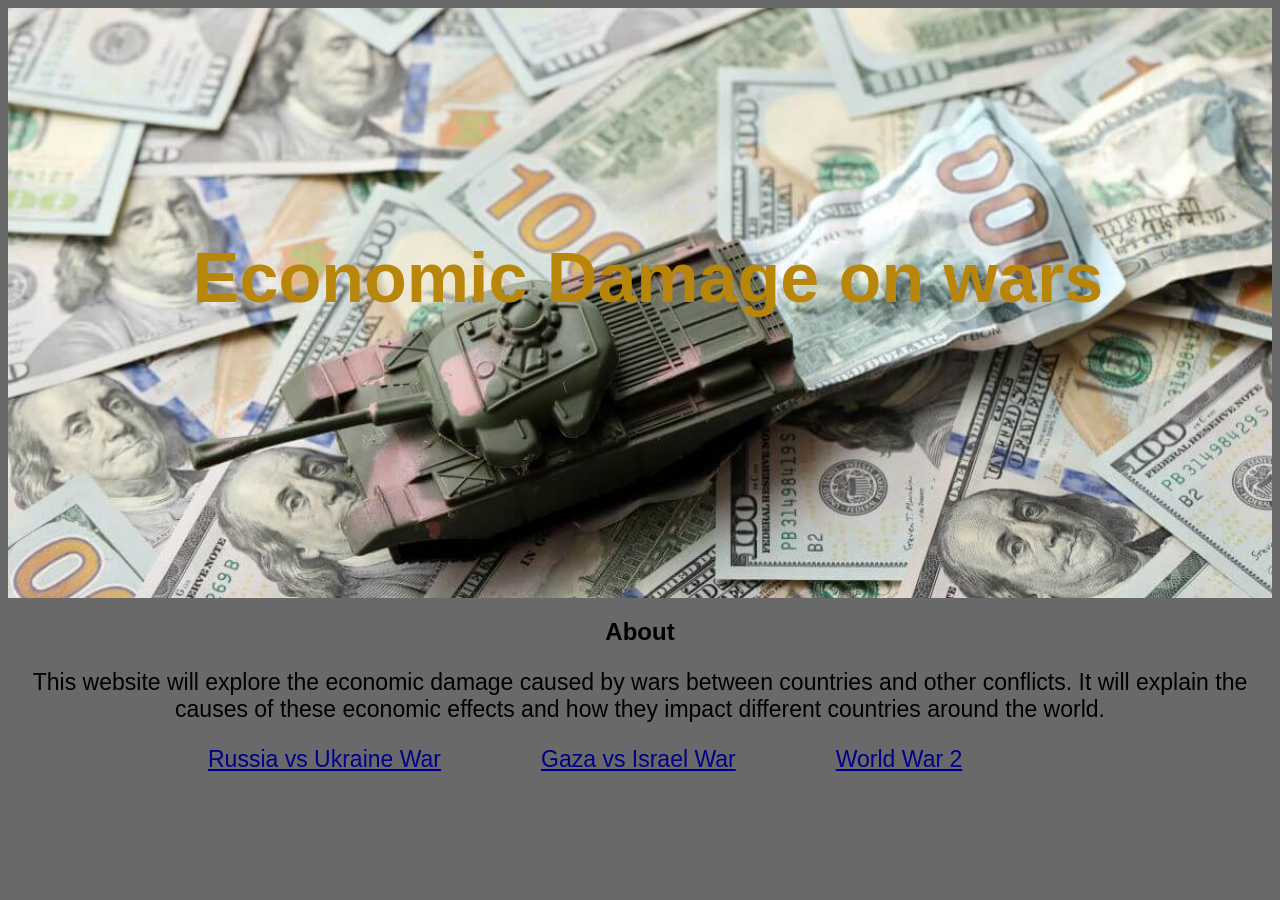
<file: index.html>
﻿<!DOCTYPE html>
<html lang="en" xmlns="http://www.w3.org/1999/xhtml">
<head>
    <meta charset="utf-8" />
    <link rel="stylesheet" href="StyleSheet1.css" />
    <title></title>
</head>
<body>
    <section class="hero-image">
        <h1 class="hero-text">
            Economic Damage on wars
        </h1>
    </section>
    <section class="column">
        <div class="info">
            <h1 style="text-align: center;">About</h1>
            <p style="text-align: center; font-size: 23px;">This website will explore the economic damage caused by wars between countries and other conflicts. It will explain the causes of these economic effects and how they impact different countries around the world.</p>
        </div>
    </section>
    <nav>
        <a href="infopage.html" style="font-size: 23px; color: darkblue;">Russia vs Ukraine War </a>
        <a href="infopage2.html" style="font-size: 23px; color: darkblue;">Gaza vs Israel War</a>
        <a href="infopage3.html" style="font-size: 23px; color: darkblue;">World War 2</a>
    </nav>
</body>
</html>
</file>
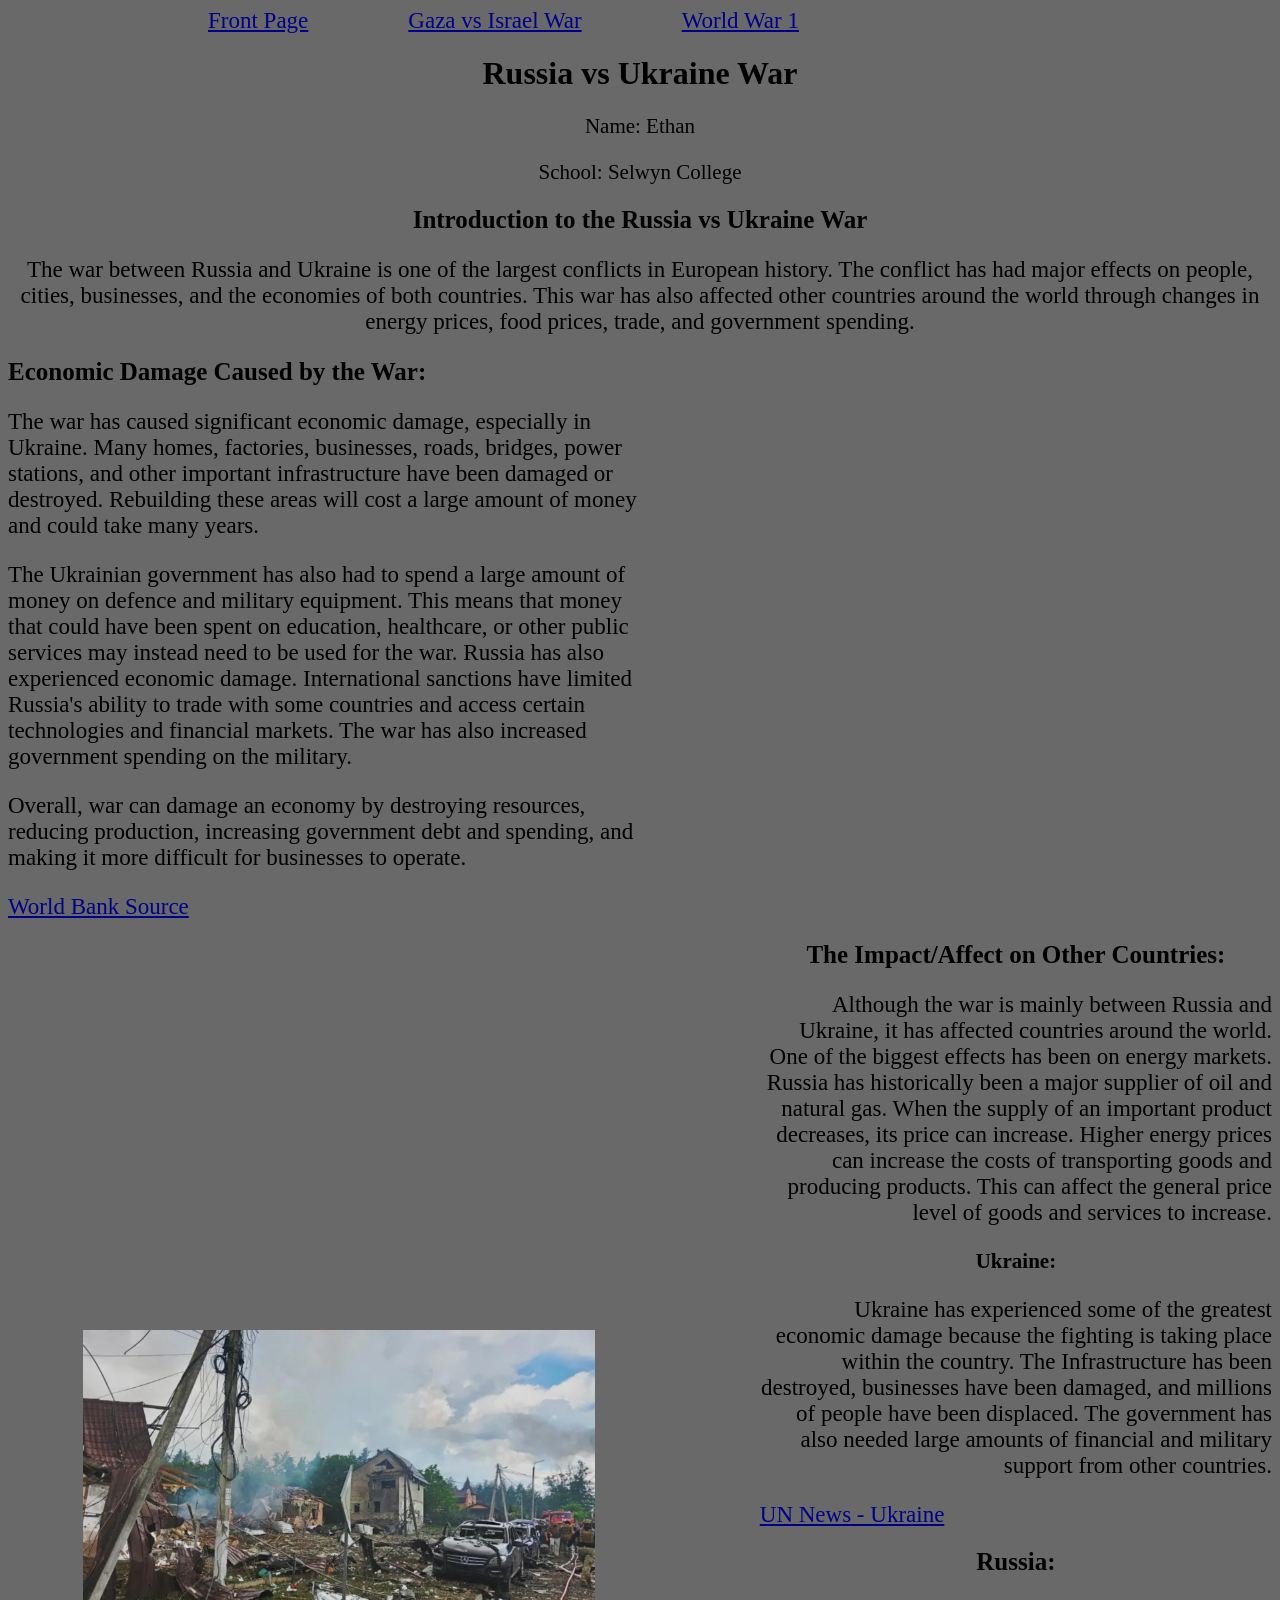
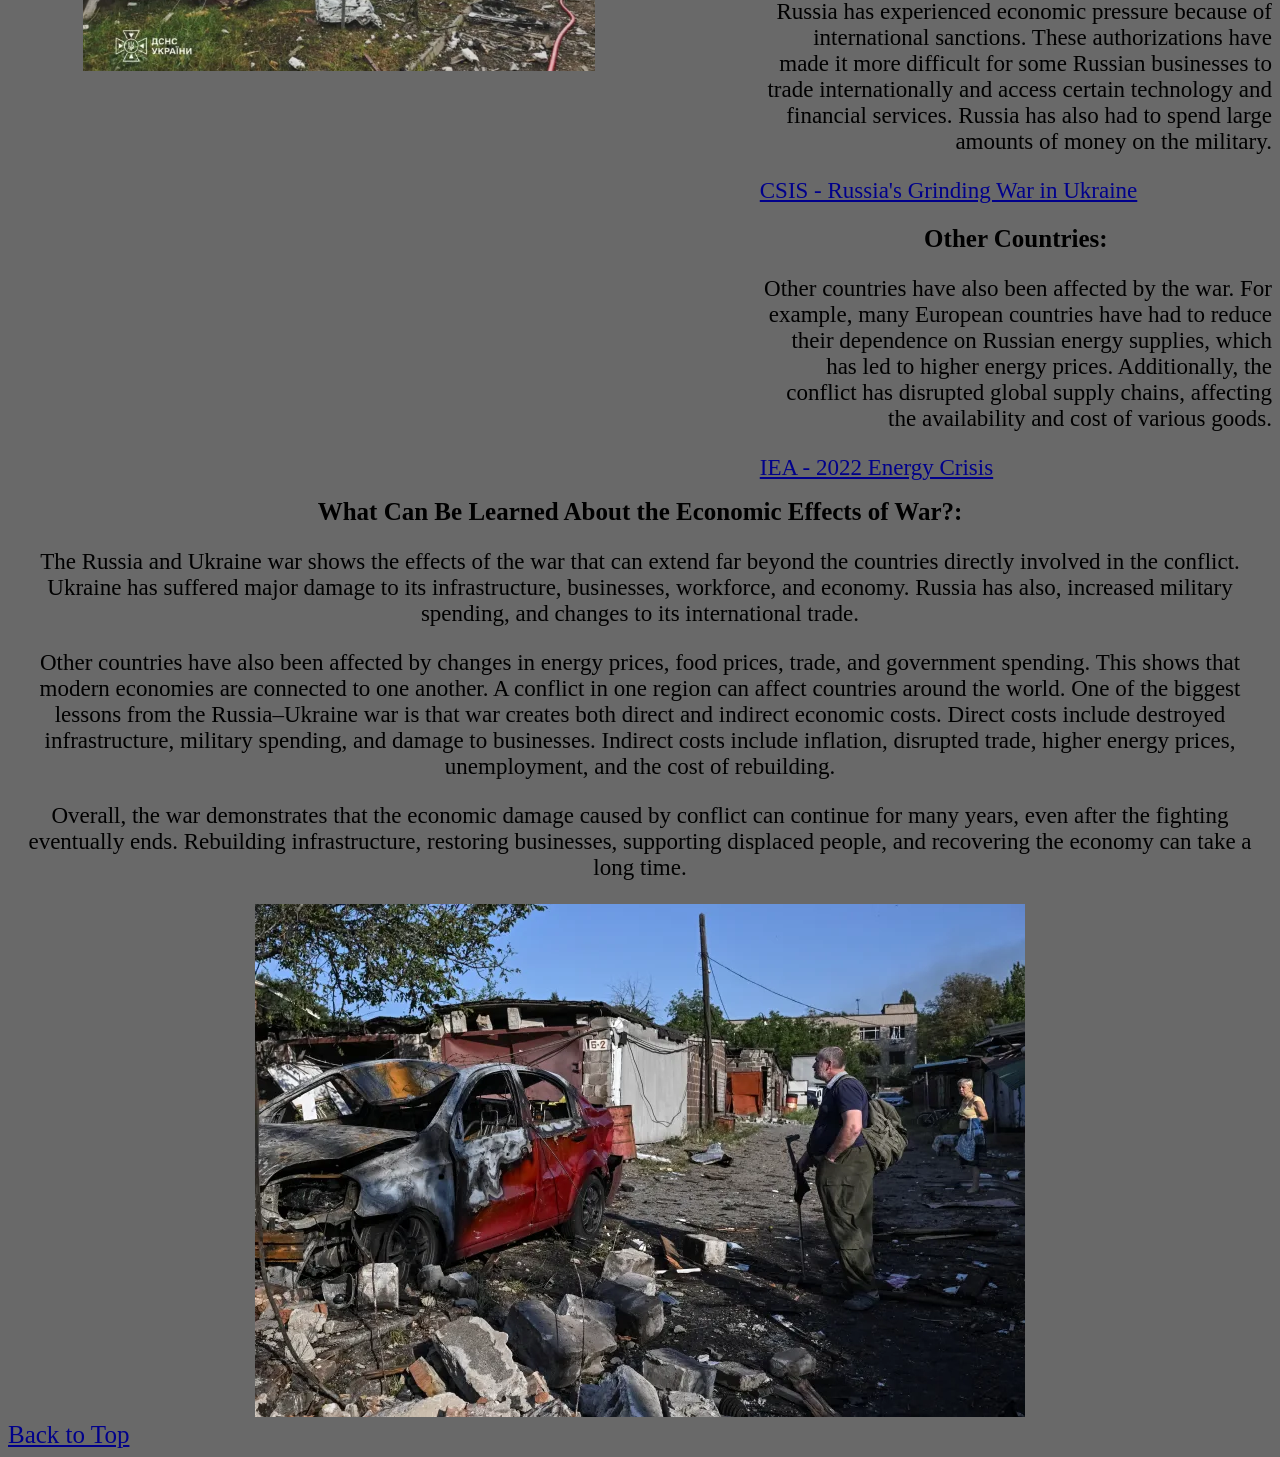
<file: infopage.html>
<!DOCTYPE html>
<html lang="en" xmlns="http://www.w3.org/1999/xhtml">
<head>
    <meta charset="utf-8" />
    <link rel="stylesheet" href="StyleSheet2.css" />
    <title></title>
</head>
<body>
    <div id="top"></div>
    <nav>
        <a href="HTMLPage1.html" style="font-size: 23px; color: darkblue;">Front Page</a>
        <a href="infopage2.html" style="font-size: 23px; color: darkblue;">Gaza vs Israel War</a>
        <a href="infopage3.html" style="font-size: 23px; color: darkblue;">World War 1</a>
    </nav>
    <h1 style="text-align: center;">Russia vs Ukraine War </h1>
    <p style="text-align: center; font-size: 21px;">Name: Ethan</p>
    <p style="text-align: center; font-size: 21px;">School: Selwyn College </p>
    <h1 style="text-align: center; font-size: 25px;">Introduction to the Russia vs Ukraine War</h1>
    <p style="text-align: center; font-size: 23px;">
        The war between Russia and Ukraine is one of the largest conflicts in European history. The conflict has had major effects on people, cities, businesses, and the economies of both countries. This war has also affected other countries around the world through changes in energy prices, food prices, trade, and government spending.
    </p>
    <div style="font-size: 23px;">
        <h1 style="text-align:left; font-size: 25px; width: 40%;">Economic Damage Caused by the War:</h1>
        <p style="text-align: left; width: 50%;">
            The war has caused significant economic damage, especially in Ukraine. Many homes, factories, businesses, roads, bridges, power stations, and other important infrastructure have been damaged or destroyed. Rebuilding these areas will cost a large amount of money and could take many years.
        </p>
        <p style="text-align: left; width: 50%;">
            The Ukrainian government has also had to spend a large amount of money on defence and military equipment. This means that money that could have been spent on education, healthcare, or other public services may instead need to be used for the war.
            Russia has also experienced economic damage. International sanctions have limited Russia's ability to trade with some countries and access certain technologies and financial markets. The war has also increased government spending on the military.
        </p>
        <p style=" text-align: left; width: 50%;">
            Overall, war can damage an economy by destroying resources, reducing production, increasing government debt and spending, and making it more difficult for businesses to operate.
        </p>
        <a href="https://www.worldbank.org/en/news/press-release/2026/02/23/updated-ukraine-recovery-and-reconstruction-needs-assessment-released?" target="_blank" style="color: darkblue">World Bank Source</a>
    </div>
    <section class="two-column">
        <div class="carcrash">
            <img src="Photos/page 2 photo.webp" alt="">
        </div>
        <div class="info" style="width:70%; margin-left:auto; font-size: 23px;">
            <h1 style="text-align:center; font-size: 25px; width: 100%;"> The Impact/Affect on Other Countries:</h1>
            <p style="text-align: right; width: 100%;">
                Although the war is mainly between Russia and Ukraine, it has affected countries around the world. One of the biggest effects has been on energy markets. Russia has historically been a major supplier of oil and natural gas. When the supply of an important product decreases, its price can increase. Higher energy prices can increase the costs of transporting goods and producing products. This can affect the general price level of goods and services to increase.
            </p>
            <h1 style="text-align:center; font-size: 21px; width: 100%;">Ukraine:</h1>
            <p style="text-align: right; width: 100%;">
                Ukraine has experienced some of the greatest economic damage because the fighting is taking place within the country. The Infrastructure has been destroyed, businesses have been damaged, and millions of people have been displaced. The government has also needed large amounts of financial and military support from other countries.
            </p>
            <a href="https://news.un.org/en/focus/ukraine" style="text-align: right; width: 100%; color: darkblue;" target="_blank">UN News - Ukraine</a>
            <h1 style="text-align:center; font-size: 25px; width: 100%;">Russia:</h1>
            <p style="text-align: right; width: 100%;">
                Russia has experienced economic pressure because of international sanctions. These authorizations have made it more difficult for some Russian businesses to trade internationally and access certain technology and financial services. Russia has also had to spend large amounts of money on the military.
            </p>
            <a href="https://www.csis.org/analysis/russias-grinding-war-ukraine?utm_source" target="_blank" style="color: darkblue">CSIS - Russia's Grinding War in Ukraine</a>
            <h1 style="text-align:center; font-size: 25px; width: 100%;">Other Countries:</h1>
            <p style="text-align: right; width: 100%;">
                Other countries have also been affected by the war. For example, many European countries have had to reduce their dependence on Russian energy supplies, which has led to higher energy prices. Additionally, the conflict has disrupted global supply chains, affecting the availability and cost of various goods.
            </p>
            <a href="https://www.iea.org/topics/2022-energy-crisis" target="_blank" style="color: darkblue">IEA - 2022 Energy Crisis</a>
        </div>
    </section>
    <h1 style="text-align: center; font-size: 25px; width: 100%;">What Can Be Learned About the Economic Effects of War?:</h1>
    <div style="font-size: 23px;">
        <p style="text-align: center;">
            The Russia and Ukraine war shows the effects of the war that can extend far beyond the countries directly involved in the conflict. Ukraine has suffered major damage to its infrastructure, businesses, workforce, and economy. Russia has also, increased military spending, and changes to its international trade.
        </p>
        <p style="text-align: center;">
            Other countries have also been affected by changes in energy prices, food prices, trade, and government spending. This shows that modern economies are connected to one another. A conflict in one region can affect countries around the world. One of the biggest lessons from the Russia–Ukraine war is that war creates both direct and indirect economic costs. Direct costs include destroyed infrastructure, military spending, and damage to businesses. Indirect costs include inflation, disrupted trade, higher energy prices, unemployment, and the cost of rebuilding.
        </p>
        <p style="text-align: center;">
            Overall, the war demonstrates that the economic damage caused by conflict can continue for many years, even after the fighting eventually ends. Rebuilding infrastructure, restoring businesses, supporting displaced people, and recovering the economy can take a long time.
        </p>
    </div>
    <div style="text-align: center;">
        <img src="bottom of page 2.webp" alt="Bottom of Page 2">
    </div>
    <a href="#top" style="font-size: 25px; color: darkblue;">Back to Top</a>
</body>
</html>
</file>
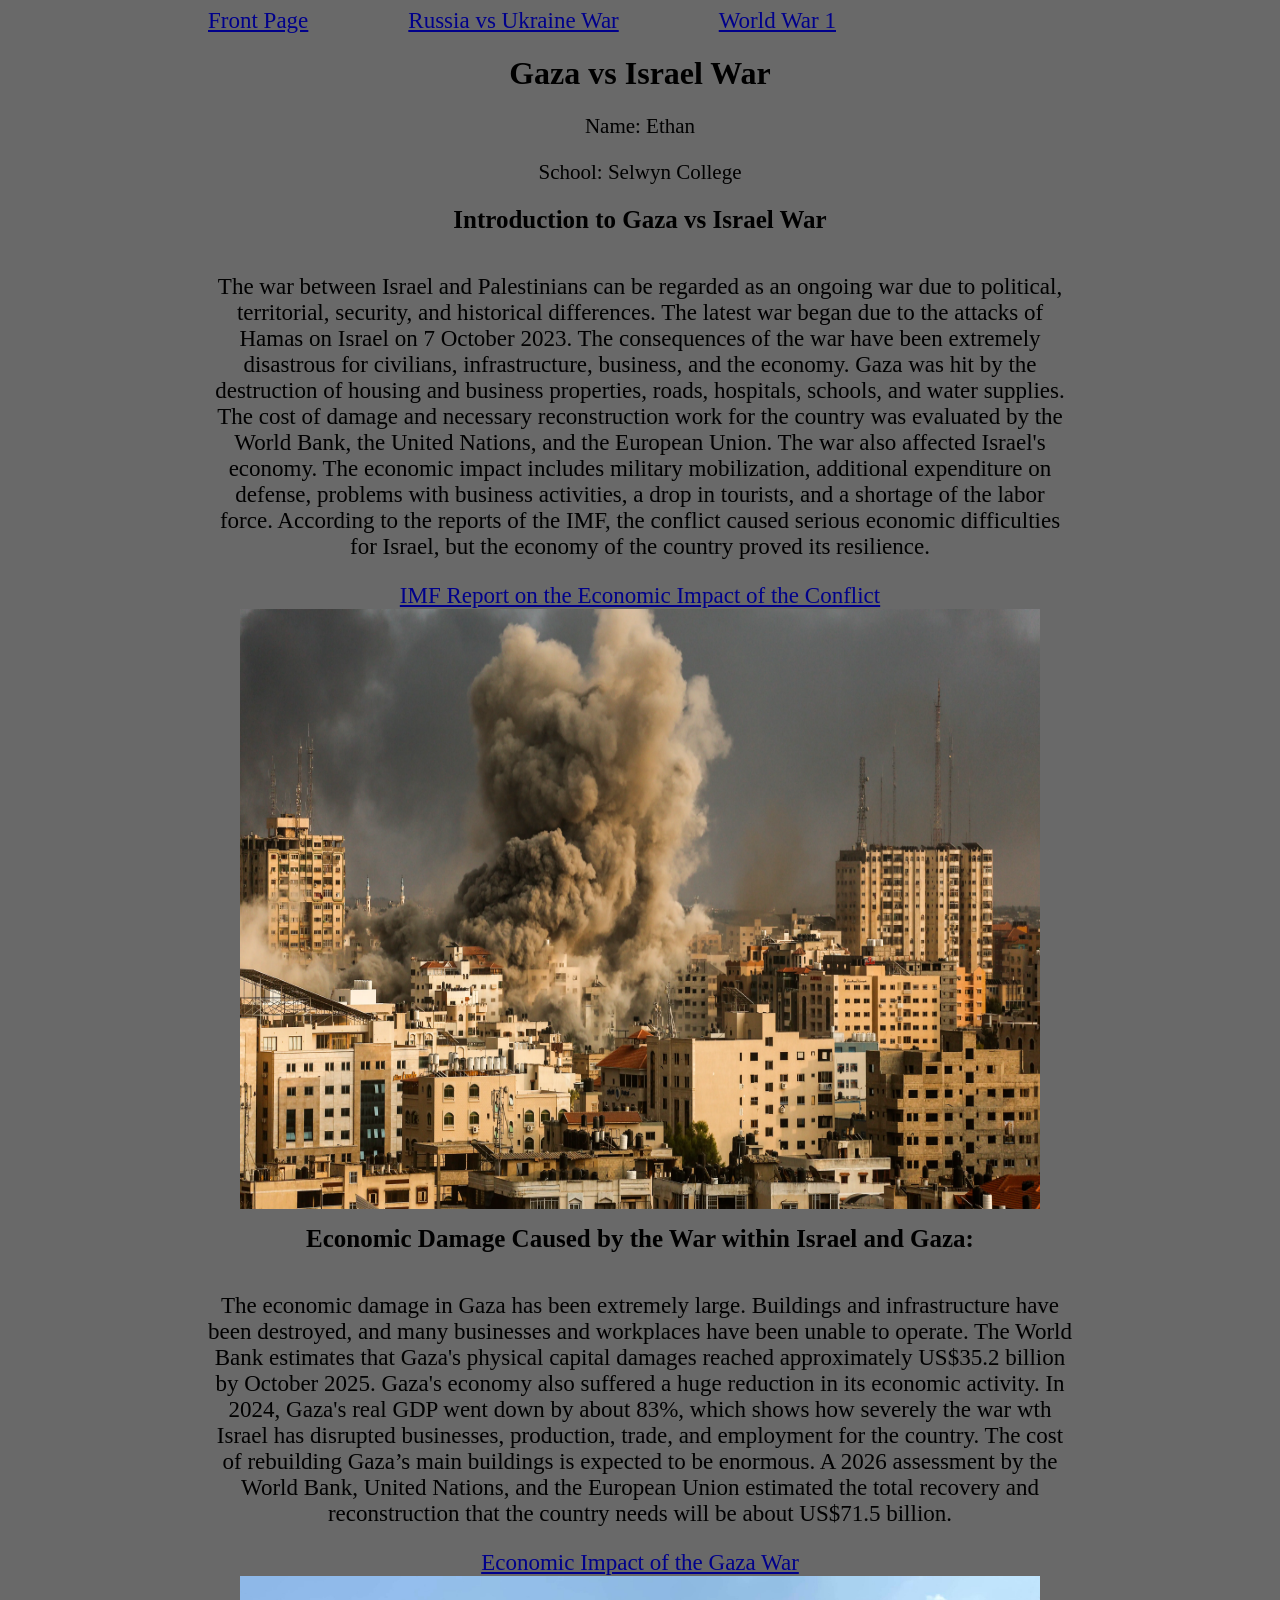
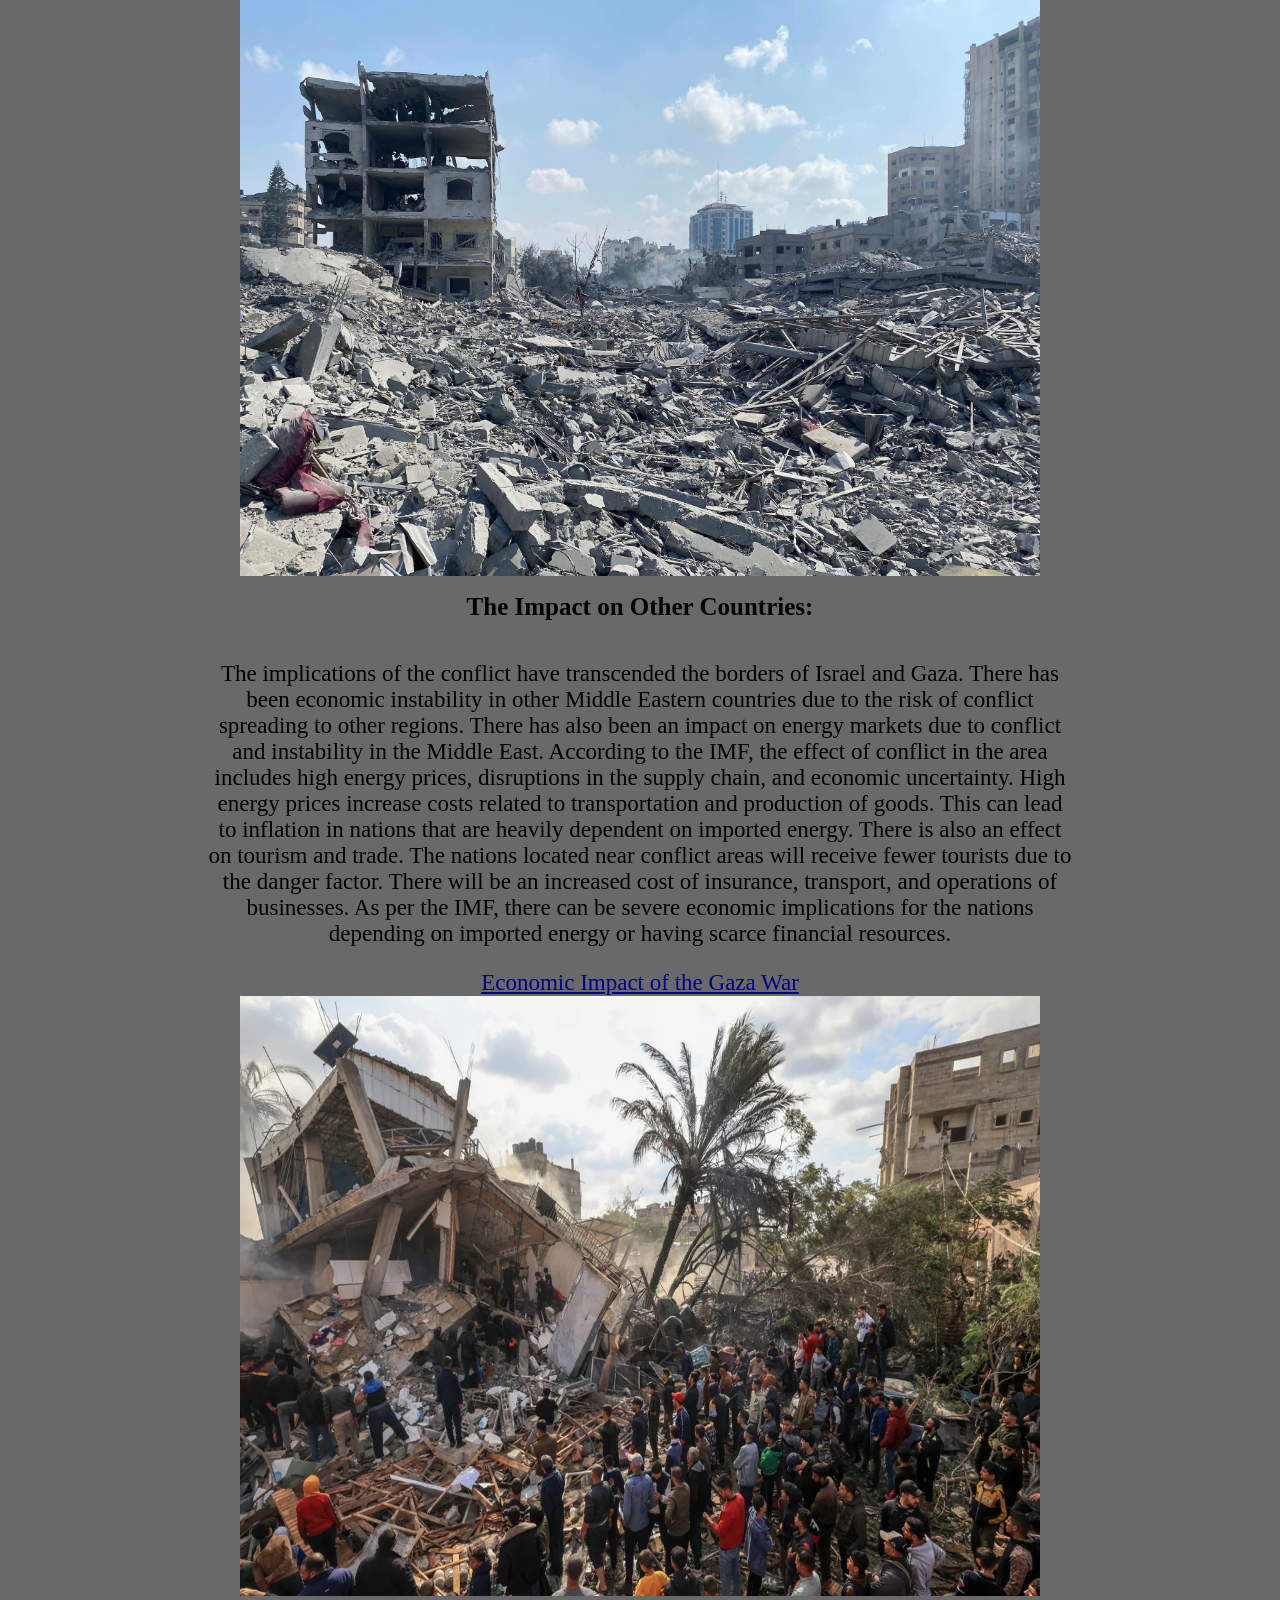
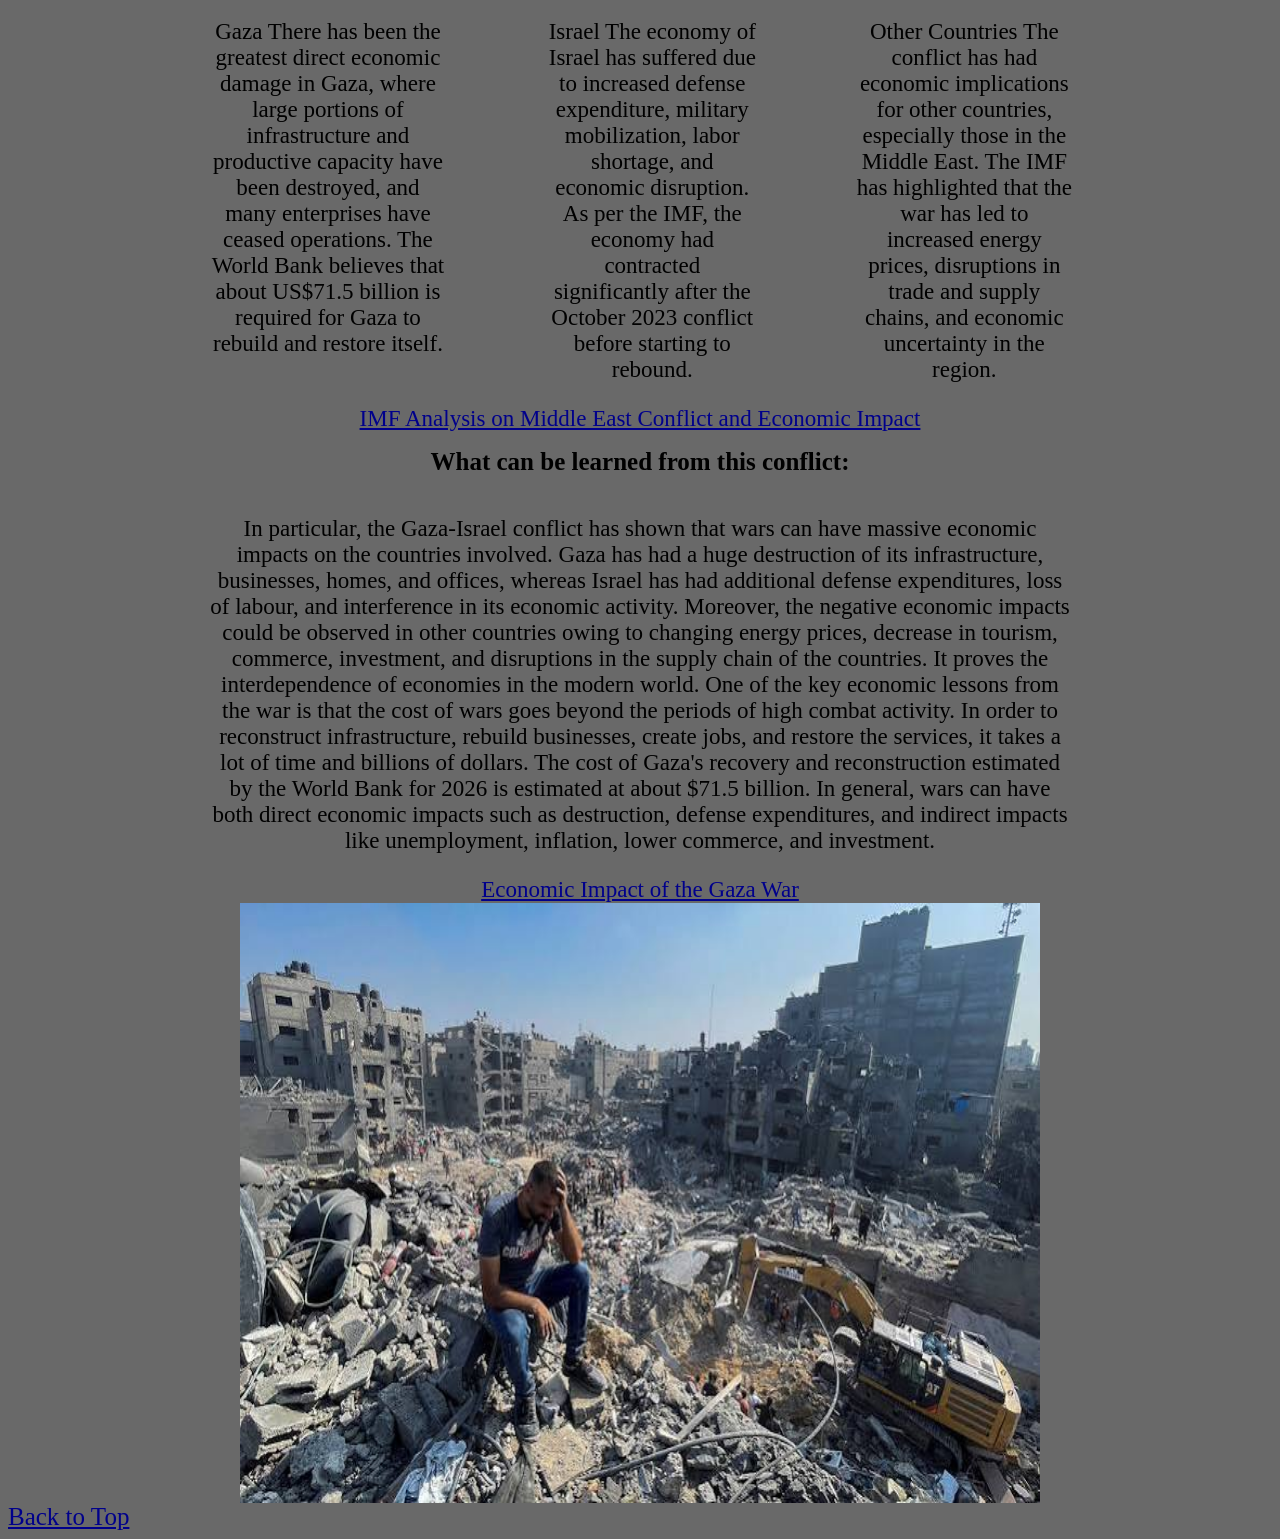
<file: infopage2.html>
<!DOCTYPE html>
<html lang="en" xmlns="http://www.w3.org/1999/xhtml">
<head>
    <meta charset="utf-8" />
    <link rel="stylesheet" href="StyleSheet3.css" />
    <title></title>
</head>
<body>
    <div id="top"></div>
    <nav>
        <a href="HTMLPage1.html" style="font-size: 23px; color: darkblue;">Front Page</a>
        <a href="infopage.html" style="font-size: 23px; color: darkblue;">Russia vs Ukraine War</a>
        <a href="infopage3.html" style="font-size: 23px; color: darkblue;">World War 1</a>
    </nav>
    <h1 style="text-align: center;">Gaza vs Israel War </h1>
    <p style="text-align: center; font-size: 21px">Name: Ethan</p>
    <p style="text-align: center; font-size: 21px;">School: Selwyn College </p>
    <h1 style="text-align: center; font-size: 25px;">Introduction to Gaza vs Israel War</h1>
    <div style="font-size: 23px; text-align: center;">
        <nav>
            <p style="text-align: center; font-size: 23px;">
                The war between Israel and Palestinians can be regarded as an ongoing war due to political, territorial, security, and historical differences. The latest war began due to the attacks of Hamas on Israel on 7 October 2023. The consequences of the war have been extremely disastrous for civilians, infrastructure, business, and the economy. Gaza was hit by the destruction of housing and business properties, roads, hospitals, schools, and water supplies. The cost of damage and necessary reconstruction work for the country was evaluated by the World Bank, the United Nations, and the European Union. The war also affected Israel's economy. The economic impact includes military mobilization, additional expenditure on defense, problems with business activities, a drop in tourists, and a shortage of the labor force. According to the reports of the IMF, the conflict caused serious economic difficulties for Israel, but the economy of the country proved its resilience.
            </p>
        </nav>
        <a href="https://www.imf.org/en/news/articles/2026/07/01/pr26234-israel-imf-executive-board-concludes-2026-article-iv-consultation" target="_blank" style="color: darkblue">IMF Report on the Economic Impact of the Conflict</a>
    </div>
    <div class="bombs">
        <img src="page 3 top.webp" alt="Gaza vs Israel War" />
    </div>
    <div style="font-size: 23px; text-align: center;">
        <h1 style="text-align: center; font-size: 25px;">Economic Damage Caused by the War within Israel and Gaza:</h1>
        <nav>
            <p style="text-align: center; font-size: 23px;">
                The economic damage in Gaza has been extremely large. Buildings and infrastructure have been destroyed, and many businesses and workplaces have been unable to operate. The World Bank estimates that Gaza's physical capital damages reached approximately US$35.2 billion by October 2025. Gaza's economy also suffered a huge reduction in its economic activity. In 2024, Gaza's real GDP went down by about 83%, which shows how severely the war wth Israel has disrupted businesses, production, trade, and employment for the country. The cost of rebuilding Gaza’s main buildings is expected to be enormous. A 2026 assessment by the World Bank, United Nations, and the European Union estimated the total recovery and reconstruction that the country needs will be about US$71.5 billion.
            </p>
        </nav>
        <a href="https://www.iemed.org/publication/economic-impact-of-the-gaza-war/" target="_blank" style="color: darkblue; font-size: 23px; text-align: center;">Economic Impact of the Gaza War</a>
    </div>
    <div class="buildings">
        <img src="Photos/eco damage page 3.jpg" alt="Economic Damage in Gaza" />
    </div>
    <div style="font-size: 23px; text-align: center;">
        <h1 style="text-align: center; font-size: 25px;">The Impact on Other Countries:</h1>
        <nav>
            <p style="text-align: center; font-size: 23px;">
                The implications of the conflict have transcended the borders of Israel and Gaza. There has been economic instability in other Middle Eastern countries due to the risk of conflict spreading to other regions.  There has also been an impact on energy markets due to conflict and instability in the Middle East. According to the IMF, the effect of conflict in the area includes high energy prices, disruptions in the supply chain, and economic uncertainty.  High energy prices increase costs related to transportation and production of goods. This can lead to inflation in nations that are heavily dependent on imported energy. There is also an effect on tourism and trade. The nations located near conflict areas will receive fewer tourists due to the danger factor. There will be an increased cost of insurance, transport, and operations of businesses. As per the IMF, there can be severe economic implications for the nations depending on imported energy or having scarce financial resources.
            </p>
        </nav>
        <a href="https://www.imf.org/en/blogs/articles/2026/03/30/how-the-war-in-the-middle-east-is-affecting-energy-trade-and-finance?" target="_blank" style="color: darkblue; font-size: 23px; text-align: center;">Economic Impact of the Gaza War</a>
    </div>
    <div class="people">
        <img src="Photos/page 3 people.webp" alt="People Affected by the Conflict" />
    </div>
    <div style="font-size: 23px; text-align: center;">
        <nav>
            <p style="text-align: center; font-size: 23px;">
                Gaza
                There has been the greatest direct economic damage in Gaza, where large portions of infrastructure and productive capacity have been destroyed, and many enterprises have ceased operations. The World Bank believes that about US$71.5 billion is required for Gaza to rebuild and restore itself.
            </p>
            <p style="text-align: center; font-size: 23px;">
                Israel
                The economy of Israel has suffered due to increased defense expenditure, military mobilization, labor shortage, and economic disruption. As per the IMF, the economy had contracted significantly after the October 2023 conflict before starting to rebound.
            </p>
            <p style="text-align: center; font-size: 23px;">
                Other Countries
                The conflict has had economic implications for other countries, especially those in the Middle East. The IMF has highlighted that the war has led to increased energy prices, disruptions in trade and supply chains, and economic uncertainty in the region.
        </nav>
        <a href="https://www.imf.org/en/Blogs/Articles/2023/12/01/middle-east-conflict-risks-reshaping-the-regions-economies" target="_blank" style="color: darkblue; font-size: 23px; text-align: center;">IMF Analysis on Middle East Conflict and Economic Impact</a>
    </div>
    <div style="font-size: 23px; text-align: center;">
        <h1 style="text-align: center; font-size: 25px;">What can be learned from this conflict:</h1>
        <nav>
            <p style="text-align: center; font-size: 23px;">
                In particular, the Gaza-Israel conflict has shown that wars can have massive economic impacts on the countries involved. Gaza has had a huge destruction of its infrastructure, businesses, homes, and offices, whereas Israel has had additional defense expenditures, loss of labour, and interference in its economic activity.  Moreover, the negative economic impacts could be observed in other countries owing to changing energy prices, decrease in tourism, commerce, investment, and disruptions in the supply chain of the countries. It proves the interdependence of economies in the modern world. One of the key economic lessons from the war is that the cost of wars goes beyond the periods of high combat activity. In order to reconstruct infrastructure, rebuild businesses, create jobs, and restore the services, it takes a lot of time and billions of dollars. The cost of Gaza's recovery and reconstruction estimated by the World Bank for 2026 is estimated at about $71.5 billion. In general, wars can have both direct economic impacts such as destruction, defense expenditures, and indirect impacts like unemployment, inflation, lower commerce, and investment.
            </p>
        </nav>
        <a href="https://www.imf.org/en/blogs/articles/2026/03/30/how-the-war-in-the-middle-east-is-affecting-energy-trade-and-finance?" target="_blank" style="color: darkblue; font-size: 23px; text-align: center;">Economic Impact of the Gaza War</a>
    </div>
    <div class="people">
        <img src="Photos/page 3 bottom.jpg" alt="People Affected by the Conflict" />
    </div>
    <a href="#top" style="font-size: 25px; color: darkblue;">Back to Top</a>
</body>
</html>
</file>
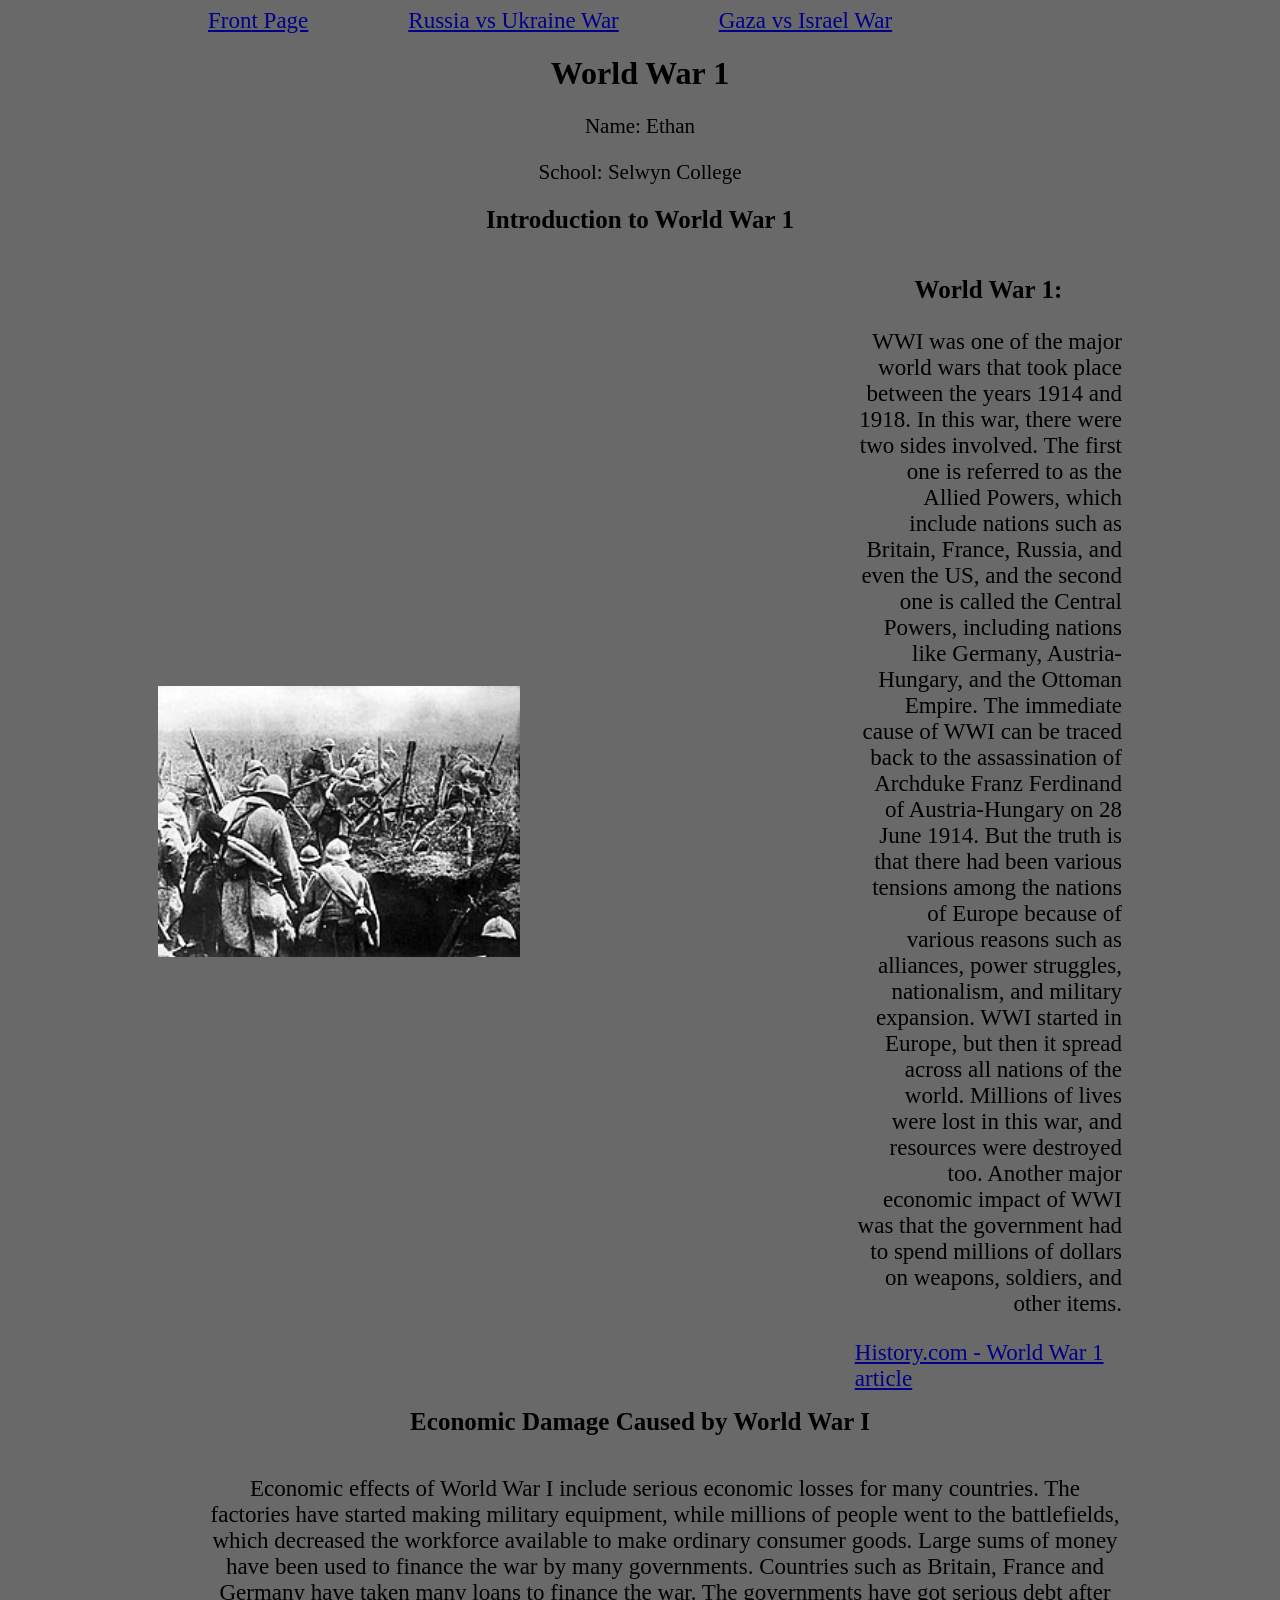
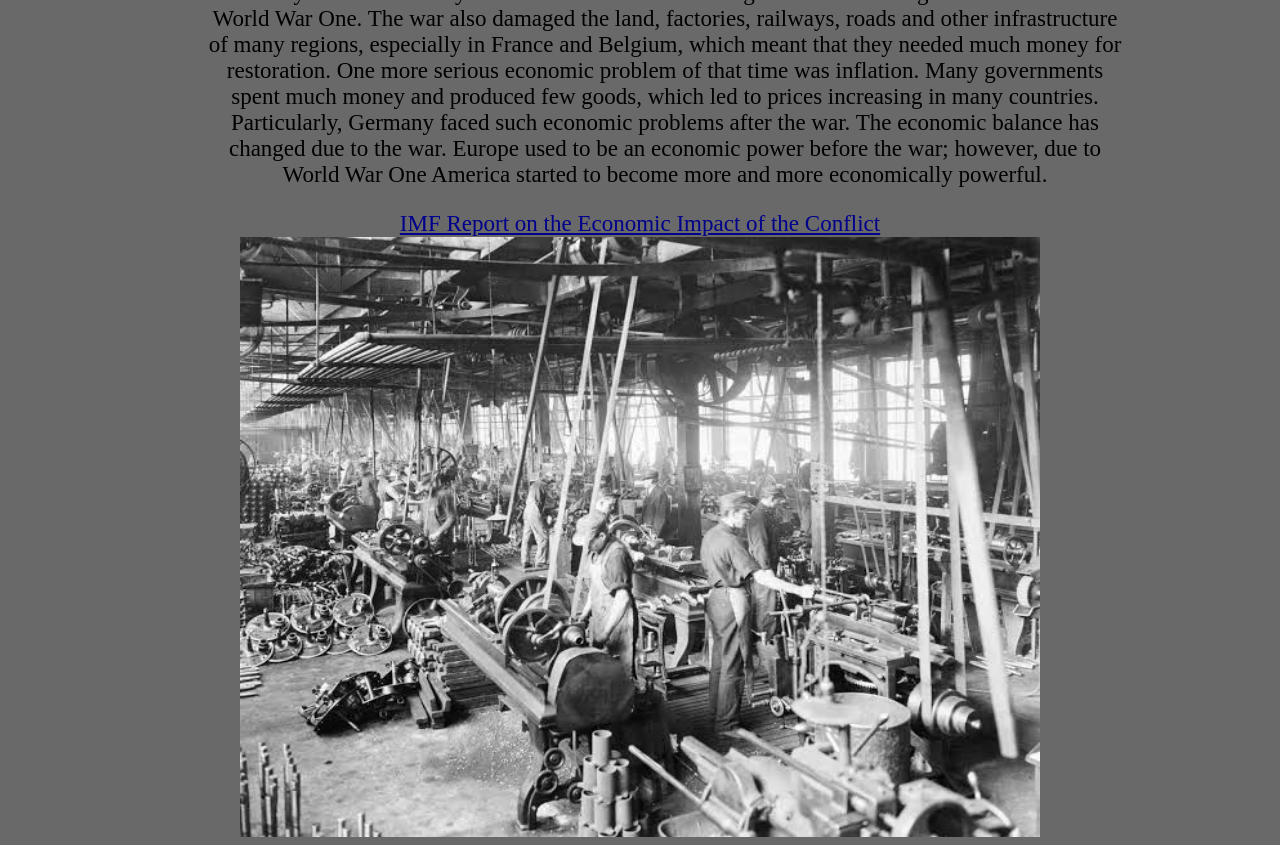
<file: infopage3.html>
<!DOCTYPE html>
<html lang="en" xmlns="http://www.w3.org/1999/xhtml">
<head>
    <meta charset="utf-8" />
    <link rel="stylesheet" href="StyleSheet4.css" />
    <title></title>
</head>
<body>
    <div id="top"></div>
    <nav>
        <a href="HTMLPage1.html" style="font-size: 23px; color: darkblue;">Front Page</a>
        <a href="infopage.html" style="font-size: 23px; color: darkblue;">Russia vs Ukraine War</a>
        <a href="infopage2.html" style="font-size: 23px; color: darkblue;">Gaza vs Israel War</a>
    </nav>
    <h1 style="text-align: center;">World War 1</h1>
    <p style="text-align: center; font-size: 21px">Name: Ethan</p>
    <p style="text-align: center; font-size: 21px;">School: Selwyn College </p>
    <h1 style="text-align: center; font-size: 25px;">Introduction to World War 1</h1>
    <section class="two-column">
        <div class="army">
            <img src="Photos/page 4 WW1.jpg" alt="World War 1">
        </div>
        <nav>
            <div class="info" style="width:70%; margin-left:auto; font-size: 23px;">
                <h1 style="text-align:center; font-size: 25px; width: 100%;"> World War 1:</h1>
                <p style="text-align: right; width: 100%;">
                    WWI was one of the major world wars that took place between the years 1914 and 1918. In this war, there were two sides involved. The first one is referred to as the Allied Powers, which include nations such as Britain, France, Russia, and even the US, and the second one is called the Central Powers, including nations like Germany, Austria-Hungary, and the Ottoman Empire. The immediate cause of WWI can be traced back to the assassination of Archduke Franz Ferdinand of Austria-Hungary on 28 June 1914. But the truth is that there had been various tensions among the nations of Europe because of various reasons such as alliances, power struggles, nationalism, and military expansion. WWI started in Europe, but then it spread across all nations of the world. Millions of lives were lost in this war, and resources were destroyed too.  Another major economic impact of WWI was that the government had to spend millions of dollars on weapons, soldiers, and other items.
                </p>
                <a href="https://www.britannica.com/event/World-War-I" target="_blank" style="color: darkblue">History.com - World War 1 article</a>
            </div>
        </nav>
    </section>
    <h1 style="text-align: center; font-size: 25px;">Economic Damage Caused by World War I</h1>
    <div style="font-size: 23px; text-align: center;">
        <nav>
            <p style="text-align: center; font-size: 23px;">
                Economic effects of World War I include serious economic losses for many countries. The factories have started making military equipment, while millions of people went to the battlefields, which decreased the workforce available to make ordinary consumer goods. Large sums of money have been used to finance the war by many governments. Countries such as Britain, France and Germany have taken many loans to finance the war. The governments have got serious debt after World War One.  The war also damaged the land, factories, railways, roads and other infrastructure of many regions, especially in France and Belgium, which meant that they needed much money for restoration. One more serious economic problem of that time was inflation. Many governments spent much money and produced few goods, which led to prices increasing in many countries. Particularly, Germany faced such economic problems after the war. The economic balance has changed due to the war. Europe used to be an economic power before the war; however, due to World War One America started to become more and more economically powerful.
            </p>
        </nav>
        <a href="https://www.imf.org/en/news/articles/2026/07/01/pr26234-israel-imf-executive-board-concludes-2026-article-iv-consultation" target="_blank" style="color: darkblue">IMF Report on the Economic Impact of the Conflict</a>
    </div>
    <div class="Machne">
        <img src="Photos/Eco damage page 4 - WW1.jpg" alt="Economic Damage of World War 1" />
    </div>
</body>
</html>
</file>
<file: StyleSheet1.css>
﻿.hero-image {
    background-image: url("./Photos/Home Page Photo.jpg");
    height: 590px;
    width: 100%;
    background-position: center;
    background-repeat: no-repeat;
    background-size: cover;
}

body {
    font-family: 'Trebuchet MS', 'Lucida Sans Unicode', 'Lucida Grande', 'Lucida Sans', Arial, sans-serif
}

.hero-text{
    color: darkgoldenrod;
    position: absolute;
    text-align: center;
    top: 180px;
    width: 100%;
    font-size: 70px;
}

body {
    background-color: dimgrey;
}

nav {
    display: flex;
    gap: 100px;
    padding-left: 200px;
    padding-right: 50px;
}
</file>
<file: StyleSheet2.css>
﻿body {
    background-color: dimgrey;
}
nav {
    display: flex;
    gap: 100px;
    padding-left: 200px;
    padding-right: 50px;
}

html {
    scroll-behavior: smooth;
}

.two-column {
    display: grid;
    grid-template-columns: 0.7fr 1fr;
    gap: 20px;
    align-items: center;
}

.carcrash {
    display: flex;
    justify-content: center;
    align-items: center;
    position: static;
}

   .carcrash img {
        width: 100%;
        height: auto;
        margin-left: 150px;
    }
</file>
<file: StyleSheet3.css>
﻿body {
    background-color: dimgrey;
}
nav {
    display: flex;
    gap: 100px;
    padding-left: 200px;
    padding-right: 200px;
}

html {
    scroll-behavior: smooth;
}

.bombs img {
    width: 800px;
    height: 600px;
    margin-left: 150px;
    margin-right: 150px;
    gap: 20px;
}

.bombs {
    display: flex;
    justify-content: center;
    align-items: center;
    position: static;
}

.buildings img {
    width: 800px;
    height: 600px;
    margin-left: 150px;
    margin-right: 150px;
    gap: 20px;
}

.buildings {
    display: flex;
    justify-content: center;
    align-items: center;
    position: static;
}

    .people img {
        width: 800px;
        height: 600px;
        margin-left: 150px;
        margin-right: 150px;
        gap: 20px;
    }

.people {
    display: flex;
    justify-content: center;
    align-items: center;
    position: static;
}
</file>
<file: StyleSheet4.css>
﻿body {
    background-color: dimgrey;
}
nav {
    display: flex;
    gap: 100px;
    padding-left: 200px;
    padding-right: 150px;
}

html {
    scroll-behavior: smooth;
}

.two-column {
    display: grid;
    grid-template-columns: 0.7fr 1fr;
    gap: 20px;
    align-items: center;
}

.army {
    display: flex;
    justify-content: center;
    align-items: center;
    position: static;
}

    .army img {
        width: 100%;
        height: auto;
        margin-left: 150px;
    }

.Machne img {
    width: 800px;
    height: 600px;
    margin-left: 150px;
    margin-right: 150px;
    gap: 20px;
}

.Machne {
    display: flex;
    justify-content: center;
    align-items: center;
    position: static;
}
</file>
